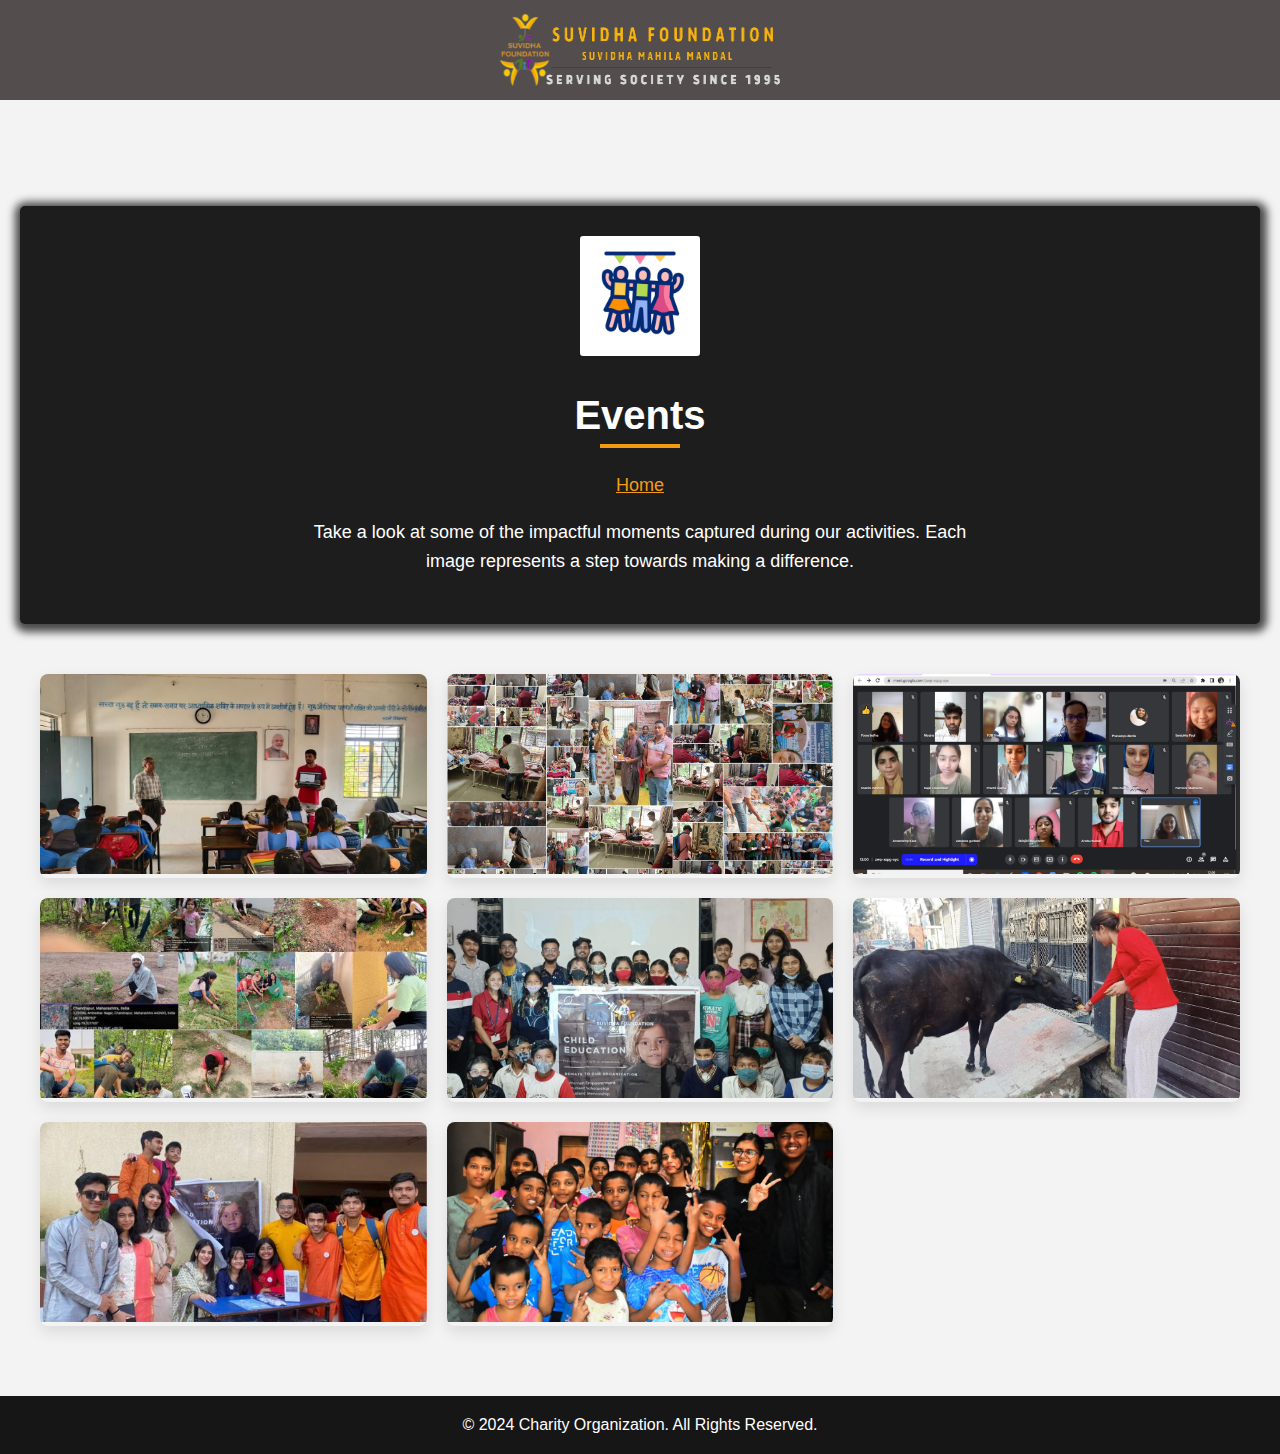
<file: SuvidhaFoundationWebsite/events.html>
<!DOCTYPE html>
<html lang="en">
<head>
    <meta charset="UTF-8">
    <meta name="viewport" content="width=device-width, initial-scale=1.0">
    <title>Gallery</title>
    <style>
        body {
            font-family: '', sans-serif;
            margin: 0;
            padding: 0;
            background-color: #534d4d;
        }

        /* Gallery Section Container */
        .gallery-section {
            padding: 70px 20px;
            background-color: #f3f3f3;
        }

        /* Section Heading */
        .gallery-heading {
            text-align: center;
            margin-bottom: 50px;
            background-color:white;
            box-shadow:#474747 1px 2px 8px 6px ;
            border-radius: 5px;
            padding:30px 5px;
            background-color: rgb(30, 29, 29);
        
        }

        .gallery-heading h2 {
            font-size: 40px;
            color: #333;
            font-weight: 700;
            position: relative;

        }

        .gallery-heading h2::after {
            content: '';
            width: 80px;
            height: 4px;
            background: #f39c12;
            position: absolute;
            bottom: -10px;
            left: 50%;
            transform: translateX(-50%);
            
        }

        .gallery-heading p {
            font-size: 18px;
            color: #555;
            margin-top: 10px;
            line-height: 1.6;
            max-width: 700px;
            margin-left: auto;
            margin-right: auto;
        }

        /* Image Grid */
        .gallery-grid {
            display: grid;
            grid-template-columns: repeat(auto-fit, minmax(300px, 1fr));
            gap: 20px;
            max-width: 1200px;
            margin: 0 auto;
        }

        .gallery-item {
            overflow: hidden;
            border-radius: 8px;
            box-shadow: 0 6px 15px rgba(0, 0, 0, 0.1);
            position: relative;
            transition: transform 0.3s ease, box-shadow 0.3s ease;
        }

        .gallery-item img {
            width: 100%;
            height: 200px;
            object-fit: cover;
            transition: transform 0.5s ease;
        }

        .gallery-item:hover img {
            transform: scale(1.1);
        }

        .gallery-item:hover {
            transform: translateY(-5px);
            box-shadow: 0 12px 25px rgba(0, 0, 0, 0.2);
        }

        /* Overlay Effect */
        .gallery-item .overlay {
            position: absolute;
            top: 0;
            left: 0;
            right: 0;
            bottom: 0;
            background: rgba(0, 0, 0, 0.5);
            color: #fff;
            font-size: 20px;
            font-weight: bold;
            display: flex;
            align-items: center;
            justify-content: center;
            opacity: 0;
            transition: opacity 0.5s ease;
        }

        .gallery-item:hover .overlay {
            opacity: 1;
        }
        footer {
  text-align: center;
  padding: 20px;
  background: #171616;
  color: #fff;
  font-size: 1rem;
}

footer p {
  margin: 0;
}
    </style>
</head>
<body>
    <div style="display: flex; justify-content: center; align-items: center; ;">
        <img style="width: 300px;; height: 100px;" src="images/SuvidhaLogo.png" alt="Suvidha Logo">
    </div>
    
    <!-- Gallery Section -->
    <div class="gallery-section">
        <!-- Section Heading -->
    <div >
        <br>
        <br>
        <div class="gallery-heading">
            <img style= "width: 120px; border-radius: 3px;"src="images/party.gif" alt="Logo 1" class="logo">
            <h2 style="color: white;"";">Events</h2>
            <p><a style="color: #f39c12;"href="index.html">Home</a> </p>
            <p style="color: white;">Take a look at some of the impactful moments captured during our activities. Each image represents a step towards making a difference.</p>
        </div>
    </div>
    

        <!-- Image Grid -->
        <div class="gallery-grid">
            <!-- Gallery Item 1 -->
            <div class="gallery-item">
                <img src="images/Screenshot 2024-11-18 191234.png" alt="Free Workshops">
                <div class="overlay">Free Workshops</div>
            </div>
            <!-- Gallery Item 2 -->
            <div class="gallery-item">
                <img src="images/SocialWork.jpg" alt="Books Distribution">
                <div class="overlay">SocialWork\</div>
            </div>
            <!-- Gallery Item 3 -->
            <div class="gallery-item">
                <img src="images/even.png" alt="Online Events">
                <div class="overlay">Online Events</div>
            </div>
            <!-- Gallery Item 4 -->
            <div class="gallery-item">
                <img src="images/Tree-Plantation.jpg" alt="Tree Plantation">
                <div class="overlay">Tree Plantation</div>
            </div>
            <!-- Gallery Item 5 -->
            <div class="gallery-item">
                <img src="images/Suvidha-event.jpg" alt="Volunteer Programs">
                <div class="overlay">Suvidha Events</div>
            </div>
            <!-- Gallery Item 6 -->
            <div class="gallery-item">
                <img src="images/anima.png" alt="Community Activities">
                <div class="overlay">Animal Feeding</div>
            </div>
            <!-- Gallery Item 7 -->
            <div class="gallery-item">
                <img src="images/Fundraising.jpg" alt="Awareness Events">
                <div class="overlay">Fundraising</div>
            </div>
            <!-- Gallery Item 8 -->
            <div class="gallery-item">
                <img src="images/Donation.jpg" alt="Education Support">
                <div class="overlay">Donation</div>
            </div>
        </div>
    </div>

    <footer>
        <p>© 2024 Charity Organization. All Rights Reserved.</p>
      </footer>

</body>
</html>
</file>
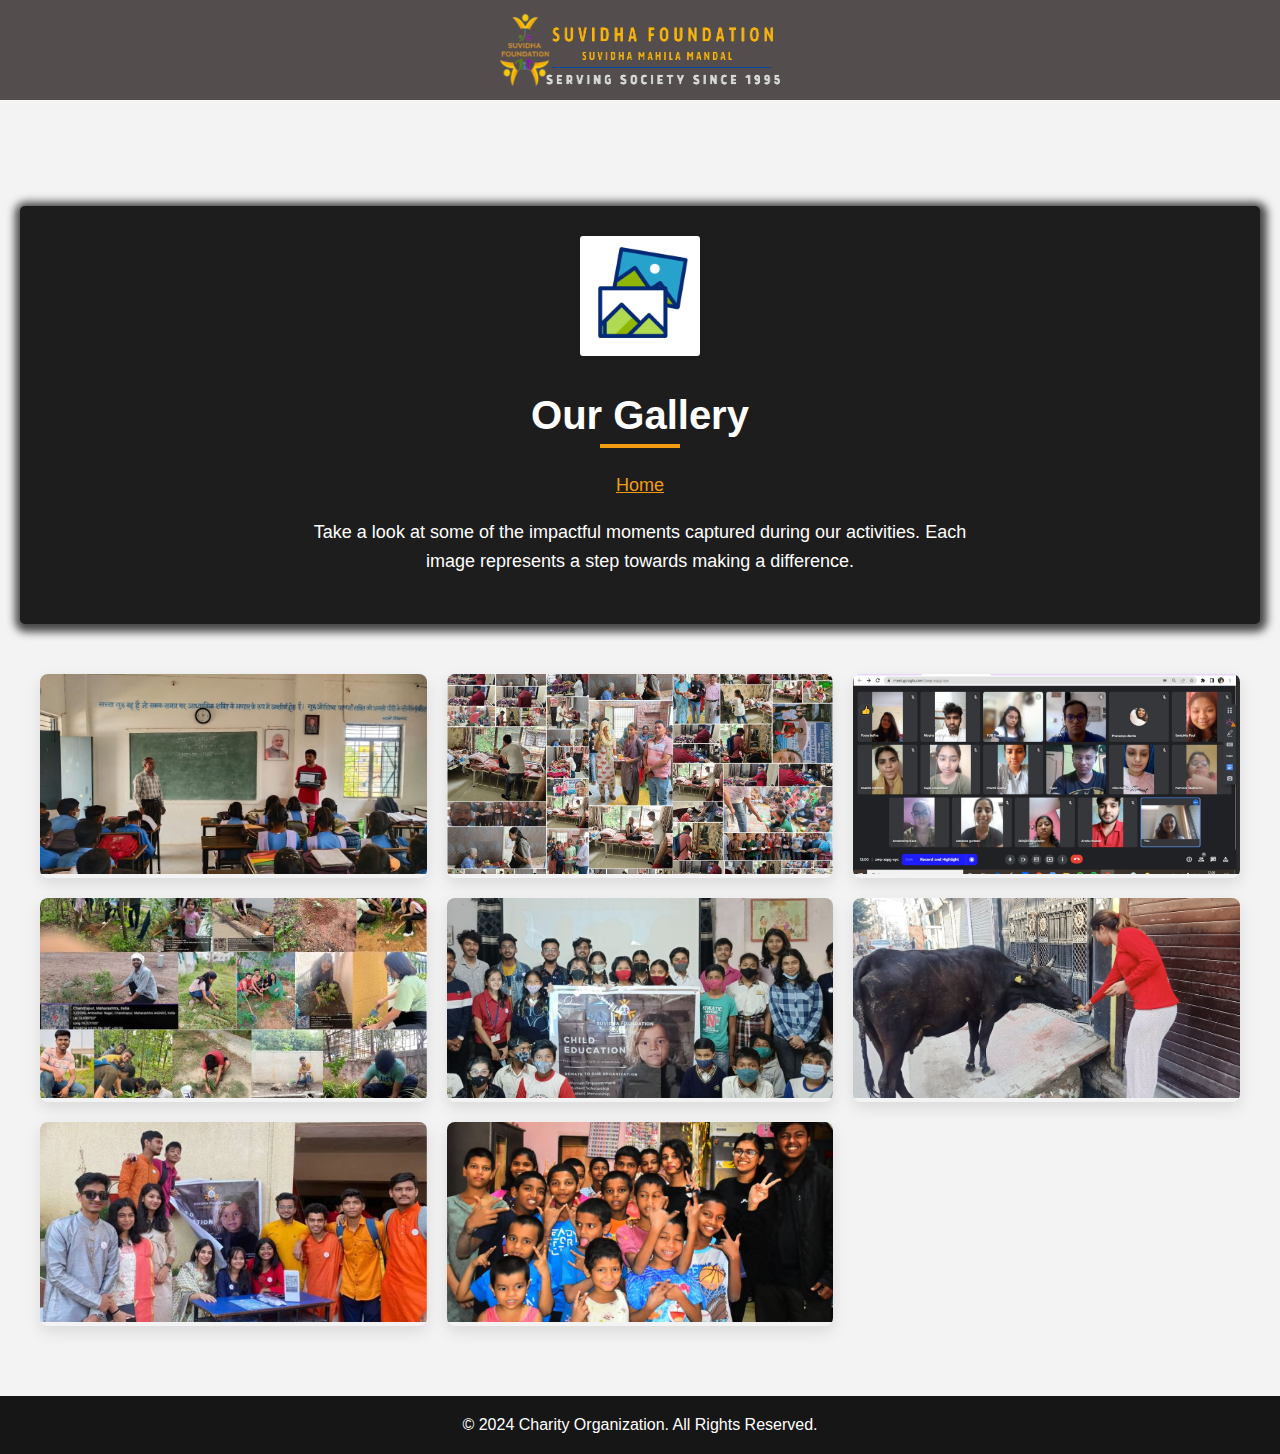
<file: SuvidhaFoundationWebsite/gallery.html>
<!DOCTYPE html>
<html lang="en">
<head>
    <meta charset="UTF-8">
    <meta name="viewport" content="width=device-width, initial-scale=1.0">
    <title>Gallery</title>
    <style>
        body {
            font-family: '', sans-serif;
            margin: 0;
            padding: 0;
            background-color: #534d4d;
        }

        /* Gallery Section Container */
        .gallery-section {
            padding: 70px 20px;
            background-color: #f3f3f3;
        }

        /* Section Heading */
        .gallery-heading {
            text-align: center;
            margin-bottom: 50px;
            background-color:white;
            box-shadow:#474747 1px 2px 8px 6px ;
            border-radius: 5px;
            padding:30px 5px;
            background-color: rgb(30, 29, 29);
        
        }

        .gallery-heading h2 {
            font-size: 40px;
            color: #333;
            font-weight: 700;
            position: relative;

        }

        .gallery-heading h2::after {
            content: '';
            width: 80px;
            height: 4px;
            background: #f39c12;
            position: absolute;
            bottom: -10px;
            left: 50%;
            transform: translateX(-50%);
            
        }

        .gallery-heading p {
            font-size: 18px;
            color: #555;
            margin-top: 10px;
            line-height: 1.6;
            max-width: 700px;
            margin-left: auto;
            margin-right: auto;
        }

        /* Image Grid */
        .gallery-grid {
            display: grid;
            grid-template-columns: repeat(auto-fit, minmax(300px, 1fr));
            gap: 20px;
            max-width: 1200px;
            margin: 0 auto;
        }

        .gallery-item {
            overflow: hidden;
            border-radius: 8px;
            box-shadow: 0 6px 15px rgba(0, 0, 0, 0.1);
            position: relative;
            transition: transform 0.3s ease, box-shadow 0.3s ease;
        }

        .gallery-item img {
            width: 100%;
            height: 200px;
            object-fit: cover;
            transition: transform 0.5s ease;
        }

        .gallery-item:hover img {
            transform: scale(1.1);
        }

        .gallery-item:hover {
            transform: translateY(-5px);
            box-shadow: 0 12px 25px rgba(0, 0, 0, 0.2);
        }

        /* Overlay Effect */
        .gallery-item .overlay {
            position: absolute;
            top: 0;
            left: 0;
            right: 0;
            bottom: 0;
            background: rgba(0, 0, 0, 0.5);
            color: #fff;
            font-size: 20px;
            font-weight: bold;
            display: flex;
            align-items: center;
            justify-content: center;
            opacity: 0;
            transition: opacity 0.5s ease;
        }

        .gallery-item:hover .overlay {
            opacity: 1;
        }
        footer {
  text-align: center;
  padding: 20px;
  background: #171616;
  color: #fff;
  font-size: 1rem;
}

footer p {
  margin: 0;
}
    </style>
</head>
<body>
    <div style="display: flex; justify-content: center; align-items: center; ;">
        <img style="width: 300px;; height: 100px;" src="images/SuvidhaLogo.png" alt="Suvidha Logo">
    </div>
    
    <!-- Gallery Section -->
    <div class="gallery-section">
        <!-- Section Heading -->
    <div >
        <br>
        <br>
        <div class="gallery-heading">
            <img style= "width: 120px; border-radius: 3px;"src="images/picture.gif" alt="Logo 1" class="logo">
            <h2 style="color: white;"";">Our Gallery</h2>
            <p><a style="color: #f39c12;"href="index.html">Home</a> </p>
            <p style="color: white;">Take a look at some of the impactful moments captured during our activities. Each image represents a step towards making a difference.</p>
        </div>
    </div>
    

        <!-- Image Grid -->
        <div class="gallery-grid">
            <!-- Gallery Item 1 -->
            <div class="gallery-item">
                <img src="images/Screenshot 2024-11-18 191234.png" alt="Free Workshops">
                <div class="overlay">Free Workshops</div>
            </div>
            <!-- Gallery Item 2 -->
            <div class="gallery-item">
                <img src="images/SocialWork.jpg" alt="Books Distribution">
                <div class="overlay">SocialWork\</div>
            </div>
            <!-- Gallery Item 3 -->
            <div class="gallery-item">
                <img src="images/even.png" alt="Online Events">
                <div class="overlay">Online Events</div>
            </div>
            <!-- Gallery Item 4 -->
            <div class="gallery-item">
                <img src="images/Tree-Plantation.jpg" alt="Tree Plantation">
                <div class="overlay">Tree Plantation</div>
            </div>
            <!-- Gallery Item 5 -->
            <div class="gallery-item">
                <img src="images/Suvidha-event.jpg" alt="Volunteer Programs">
                <div class="overlay">Suvidha Events</div>
            </div>
            <!-- Gallery Item 6 -->
            <div class="gallery-item">
                <img src="images/anima.png" alt="Community Activities">
                <div class="overlay">Animal Feeding</div>
            </div>
            <!-- Gallery Item 7 -->
            <div class="gallery-item">
                <img src="images/Fundraising.jpg" alt="Awareness Events">
                <div class="overlay">Fundraising</div>
            </div>
            <!-- Gallery Item 8 -->
            <div class="gallery-item">
                <img src="images/Donation.jpg" alt="Education Support">
                <div class="overlay">Donation</div>
            </div>
        </div>
    </div>

    <footer>
        <p>© 2024 Charity Organization. All Rights Reserved.</p>
      </footer>

</body>
</html>
</file>
